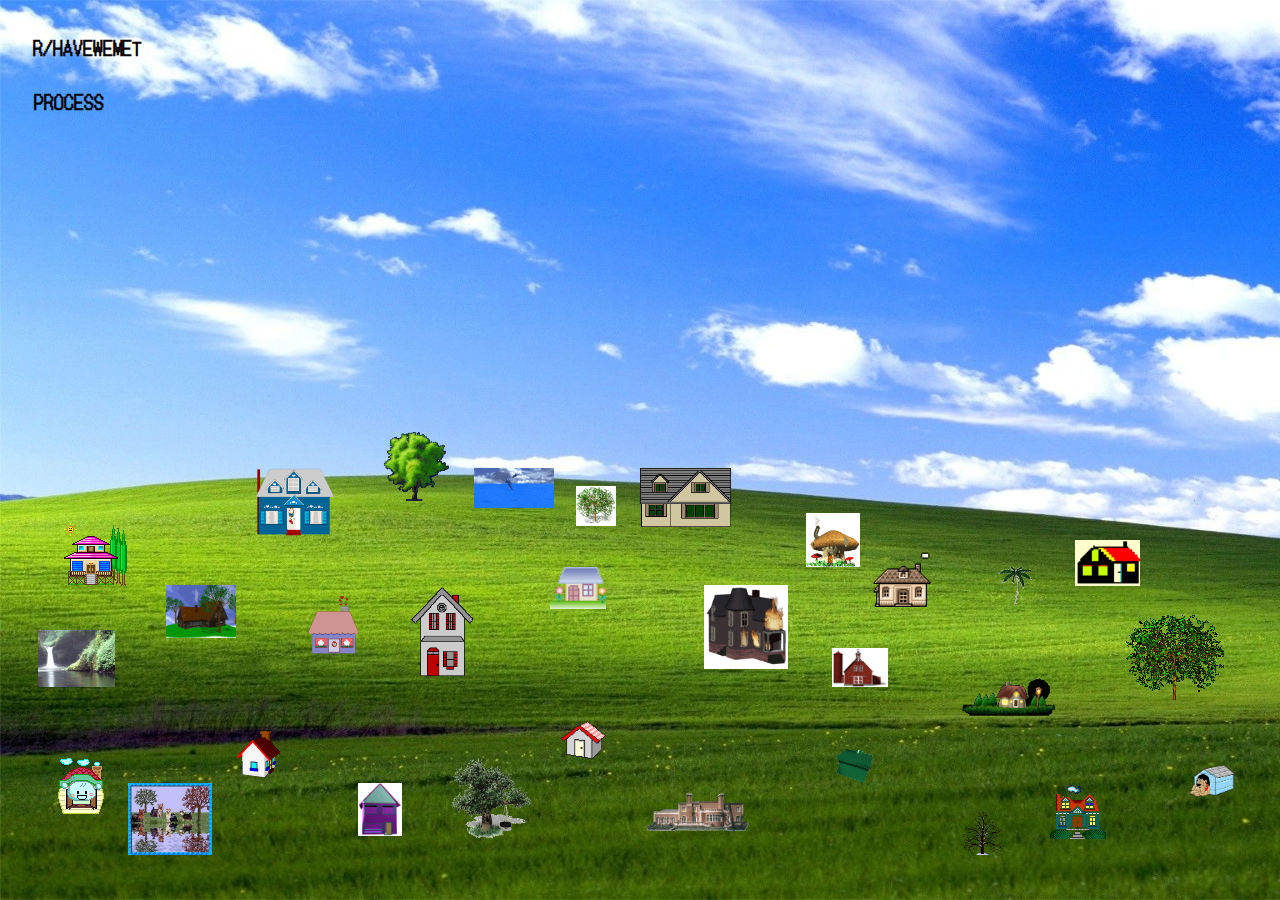
<file: index.html>
<html lang="en">
<head>
  <meta charset="utf-8">

  <title>The HTML5 Herald</title>
  <meta name="description" content="R/HaveWeMet">
  <meta name="author" content="SitePoint">
  <link rel="preconnect" href="https://fonts.gstatic.com">
  <link href="https://fonts.googleapis.com/css2?family=Anton&family=DotGothic16&family=Fjalla+One&display=swap" rel="stylesheet">
  <link rel="stylesheet" href="style.css">

</head>

<body>
 <h1 onclick="inf()"> R/HAVEWEMET </h1>
 <a href="process.html">
 <h2 id="process">PROCESS</h2>
</a>

 <div id="info">
 <img onclick="xx()" id="x" src="images/Transparent_X.png">
 <a href="https://www.reddit.com/r/HaveWeMet/">
 <h2>R/HaveWeMet</h2>
</a>
<p>R/HaveWeMet is a subreddit that acts as a small virtual town called Lower Duck Pond with 145,000 members. Communicating only through text forums, pictures stopped being used after a period of time on it, townspeople craft their own avatars and find community with others. Everyone on the subreddit has to act like they know each other and live within the same town. It is a space where newcomers are welcome to enter in immediately after reading the rules of the sub and start making connections, introductions are unnecessary because they have known you *forever*. Identity is pretty much anonymous unless the reddit account you are using is linked to your own personal reddit. The majority of users have a separate account, or multiple separate accounts, to engage on the page without giving away their own personal information. It is a subsection of reddit that has created a virtual world that is very fascinating to participate in and view. </p>
 <h2>FAQ and RULES</h2>
<p>The subreddit has very few strict rules that govern it. Mostly what is important is staying in character and not breaking the  illusion while on the page. It is encouraged to fully embody your character while participating and breaking of this persona can result in bans from the page. Making posts also that break the third wall and acknowledge the subreddit are also prohibited as it breaks the illusion that’s been built. Another rule is to acknowledge that this is supposed to be a “normal” town. Sci-fi and supernatural characters or actions are not allowed as it is not the point of the subreddit but paranormal posts are occasionally allowed as long as they are grounded in reality. This is an interesting facet of it as most virtual communities such as second life or VR chat allow the users to step into a fantasy world. Keeping this grounded in reality helps contribute to the text based facet of the world and keeps it organized and understandable to newcomers. Sexually explicit and extreme hate content is banned from being posted. Users are also flagged from mentioning other redditors who are not participating in threads as to not ruin someone else's character development. It is encouraged for new users coming on to also read the general rules of improv as an introduction to acting to help become someone else and inhabit this character in its virtual environment online. 
</p>
 <h2>History</h2>
<p>This subreddit was started by U/Devulah who made a post on r/FindAReddit, a subreddit dedicated to finding specific subreddits, asking if there was a page where “where people act like they know everyone personally?”. They described it specifically as a place where you “make a post to discuss something, and everyone in the comments pretends like they know you, and respond referencing past events you experienced together that didn't actually happen”. Upon finding out that this didn’t exist yet and seeing positive reactions to their post U/Devulah decided to create the subreddit themselves around four years ago. Their initial post in r/FindAReddit received two hundred and ninety four upvotes along with thirty three comments. Initially the sub started out slow but grew steadily building a niche community in the process. 
  Since the sub is so unique periodically it will get attention online and an influx of newcomers will join. Sometimes this is welcome when the subreddit stagnates, other times it can be very irritating for long term posters. This can be irritating because many join without reading the rules and history of the subreddit thus making mistakes like breaking the fourth wall, or introducing things not involved in our physical reality. 
  </p>
  <p>There have been many notable long term users who have contributed greatly to the community. Each year the subreddit elects a mayor, 2017 was Mayor Ulysses, 2018/2019 was Mayor Bruce, and 2021 is Mayor Krystal. All of the people chosen as mayors have been contributing routinely to the subreddit and creating community in their time as part of it. 
  </p>
  <p>Mostly this exists as a forum that people in a small town would use to post complaints, news, updates, which has created a fictional town forum and virtual community members. The town is mostly unchanging and prefers mundane posts and commentary over extreme drama and extraordinary events. The sub has also recently added a discord where people are able to participate in more lengthy roleplay, discussions, and illustrate their character more for other users.
  </p>
  <a href="https://www.reddit.com/r/HaveWeMeta/">
  <h2>R/HaveWeMeta</h2>
</a>
  <p>R/HaveWeMeta is the meta subreddit for r/HaveWeMet where users can break character, ask questions, and introduce themselves as their real life self. Newcomers will often use this as an introduction to the community learning of various complaints, history, and character development. This is the most illuminating place to go to learn more about how the sub operates and who the people are behind the screen it is encouraged to look at before participating.</p>
 </div>
 

    <div id="drag" class="tooltip">
        <img src="images/home1.gif">
        <span class="tooltiptext">mycapslockkeyandspacebaronmykeyboardhavebrokenoffwhatdoido?</span>
      </div>
     
      <div id="drag2" class="tooltip">
        <img src="images/home3.gif"> 
        <span class="tooltiptext">CAN WHOEVER HAS HAD THE 'FACEBOOK FOR DUMMIES' BOOK OUT FROM THE LIBRARY FOR 6 WEEKS STRAIGHT PLEASE RETURN IT!!!! MY NEPHEW HAS BEEN WAITING 6 WEEKS FOR ME TO LIKE HIS PROFILE IMAGE!!!!!</span>
      </div>
      <div id="drag3" class="tooltip">
        <img src="images/home21.gif">
        <span class="tooltiptext">Whoever it is, can you please stop dressing my cat in formalwear? He's becoming an unbearable snob.</span>
      </div>
      <div id="drag4" class="tooltip">
        <img src="images/home5.gif">
        <span class="tooltiptext">My wife just gave birth to a beautiful baby boy! Has anyone seen him?</span>
      </div>
      <div id="drag5">
        <img src="images/home6.gif">
      </div>
      <div id="drag6" class="tooltip">
        <img src="images/home7.gif">
        <span class="tooltiptext">To whoever kidnapped my child Steven: please keep him, i do not want him</span>
      </div>
      <div id="drag7" class="tooltip">
        <img src="images/home8.gif" >
        <span class="tooltiptext">To the person I hit and run last night, I am so sorry.</span>
        </div>
      <div id="drag8" class="tooltip">
        <img src="images/home9.gif">
        <span class="tooltiptext">Stop asking if we sell fans or how much our subscription is. That doesn’t even make any sense. Our company, OnlyVans, is and always will be just a van hire. We very carefully chose this name as to not cause any confusion.</span>
      </div>
      <div id="drag9" class="tooltip">
        <img src="images/home10.gif">
        <span class="tooltiptext">Andy, you have won the hide and seek local championship, please come out.</span>
      </div>
      <div id="drag10" class="tooltip">
        <img src="images/home11.gif">
        <span class="tooltiptext">I WOULD LIKE TO ADDRESS THE RUMOURS OF MY DEATH</span>
      </div>
      <div id="drag11" class="tooltip">
        <img src="images/home12.gif">
        <span class="tooltiptext">Can the person that keeps ordering same day delivery at 23:59 please stop.</span>
      </div>
      <div id="drag12" class="tooltip">
        <img src="images/home13.gif">
        <span class="tooltiptext">Please stop throwing gender reveal parties in the park.</span>
      </div>
      <div id="drag13" class="tooltip">
        <img src="images/home14.gif">
        <span class="tooltiptext">Whoever was driving by town hall in the pink honda civic this morning, your kid fell out the back</span>
      </div>
         <div id="drag14" class="tooltip">
         <img src="images/home15.gif">
         <span class="tooltiptext">I SAW A VERY CUTE VIDEO ON THE FACEBOK OF A DOG AND A CAT BEING FRIENDS,,,THANK YOU FOR SHAREING IT ON YOUR WEBSITE MR MARK ZUCKLEBERN</span>
       </div>
     <div id="drag15" class="tooltip">
      <img src="images/home16.gif">
      <span class="tooltiptext">Whoever switched my penguin statue with a real penguin, thank you, my Grandmamas ashes were in that statue.</span>
    </div>
    <div id="drag16" class="tooltip">
      <img src="images/home17.gif">
      <span class="tooltiptext">Want tea great for detoxing? 40% off!!!!</span>
     </div>
     <div id="drag17" class="tooltip">
      <img src="images/home18.gif">
      <span class="tooltiptext">I am absolutely outraged</span>
    </div>
    <div id="drag18" class="tooltip">
    <img src="images/home19.gif">
    <span class="tooltiptext">Mime “trapped” in a “box” in my backyard. Can anyone help?</span>
    </div>
       
    <div id="drag19" class="tooltip">
      <img src="images/home20.gif">
      <span class="tooltiptext">I have a sinking suspicion this town is full of lunatics or liars</span>
    </div>
      
     
     <div id="drag20" class="tooltip">
      <img src="images/home22.gif">
      <span class="tooltiptext">In Need of Fake Boyfriend for Thanksgiving</span>
    </div>

    <div id="drag21" class="tooltip">
        <img src="images/home23.gif">
        <span class="tooltiptext">Had to teach Fred a lesson for stealing my pomegranates, big thank you to Martin for telling me his whereabouts
        </span>
      </div>

      
      <div id="drag23">
        <img src="images/tree2.gif">
      </div>
      <div id="drag24">
        <img src="images/tree3.gif">
      </div>
      <div id="drag25">
        <img src="images/tree10.gif">
      </div>
      <div id="drag26">
        <img src="images/tree5.gif">
      </div>
      <div id="drag27">
        <img src="images/tree6.gif" >
        </div>
      <div id="drag28">
        <img src="images/tree7.gif">
      </div>
      <div id="drag29">
        <img src="images/tree8.gif">
      </div>

        <div id="drag30">
            <img src="images/lake1.gif">
          </div>
      
          <div id="drag31">
              <img src="images/lake3.gif">
            </div>

  <script>

function inf() {
  var x = document.getElementById("info");
  if (x.style.display === "block") {
    x.style.display = "none";
  } else {
    x.style.display = "block";
  }
}

function xx() {
  var x = document.getElementById("info");
  if (x.style.display === "none") {
    x.style.display = "block";
  } else {
    x.style.display = "none";
  }
}



</script>
</body>
</html>
</file>
<file: style.css>
body{
    background-image: url(images/f4653bb8d5ac48727241c1a1742da545.jpg);
    background-size: cover;
    font-family: 'DotGothic16', sans-serif;
    background-repeat: no-repeat;
    
}
h1{
    padding: 2%;
    font-size: 120%;
    top: 40%;
    left: 40% !important;
}
#process{
  font-family: 'DotGothic16', sans-serif;
  padding: 2%;
  font-size: 120%;
  position: absolute;
  top: 5%;
  
}
h2{
  font-family: 'DotGothic16', sans-serif;
  padding: 2%;
  font-size: 120%;
}
#info{
    font-family: 'DotGothic16', sans-serif;
    position: absolute;
    display: none;
    top: 10%;
    left: 30%;
    height: 70%;
    width:40%;
    border-radius: 25px;
    border: 2px solid white;
    overflow:auto;
    background-color: white;
    color:white;
    scrollbar-base-color: black;
    padding:10px;
    z-index: 1;
}
p{
    padding: 2%;
    color: black;
}
h2{
    color: black;
}
#x{
    position: fixed;
}



#drag {
    position: absolute;
    top:58%; 
    left: 5%; 
    width: 100%;
  }
 
  #drag1 {
    position: absolute;
    top: 50%; 
    left:37%; 
    width: 105%;
  }
  

  #drag2 {
    position: absolute;
    top:81%; 
    left:18%;
    width: 10%;
  }
  

  #drag3 {
    position: absolute;
    top:83%; 
    left:65%; 
    width: 10%;
  }
 

  #drag4 {
    position: absolute;
    top:84%; 
    left: 4%; 
    width: 10%;
  }
 

  #drag5 {
    position: absolute;
    top:85%; 
    left:93%;
  }
  #drag5>img{
    width:50%;
  }

  #drag6 {
    position: absolute;
    top:52%; 
    left:20%;
  }
  #drag6>img{
    width:35%;
  }

  #drag7 {
    position: absolute;
    top:52%; 
    left:50%; 
  }
  #drag7>img{
    width:60%;
  }

  #drag8 {
    position: absolute;
    top:78%; 
    left:43%;
  }
  #drag8>img{
    width:90%;
  }

  #drag9 {
    position: absolute;
    top:65%; 
    left:55%; 
  }
  #drag9>img{
    width:70%;
  }

  #drag10 {
    position: absolute;
    top:63%; 
    left:43%; 
  }
  #drag10>img{
    width:140%;
  }

  #drag11 {
    position: absolute;
    top:60%; 
    left:84%; 
  }
  #drag11>img{
    width:130%;
  }

  #drag12 {
    position: absolute;
    top:87%; 
    left:82%; 
  }
  #drag12>img{
    width:100%;
  }

  #drag13 {
    position: absolute;
    top:65%; 
    left:32%; 
  }
  #drag13>img{
    width:65%;
  }
  #drag14 {
    position: absolute;
    top: 75%; 
    left:75%; 
  }
  #drag14>img{
    width:85%;
  }

  #drag15 {
    position: absolute;
    top:87%; 
    left:28%;
  }
  #drag15>img{
    width:85%;
  }

  #drag16 {
    position: absolute;
    top:65%; 
    left:13%; 
  }
  #drag16>img{
    width:35%;
  }

  #drag17 {
    position: absolute;
    top: 61%; 
    left:68%; 
  }
  #drag17>img{
    width:120%;
  }

  #drag18 {
    position: absolute;
    top:72%; 
    left:65%; 
  }
  #drag18>img{
    width:43%;
  }

  #drag19 {
    position: absolute;
    top:88%; 
    left:50%; 
    width: 10%;
  }
  #drag19>img{
    width:85%;
  }

  #drag20 {
    position: absolute;
    top: 57%; 
    left:63%; 
  }
  #drag20>img{
    width: 60%;
  }

  #drag21 {
    position: absolute;
    top: 66%; 
    left:24%; 
  }
  #drag21>img{
    width: 30%;
  }
  #drag22 {
    position: absolute;
    top:41%; 
    left:10%;
   
  }
  

  #drag23 {
    position: absolute;
    top:90%; 
    left:75%; 
    
  }
  #drag23>img{
    width:30%;
  }

  #drag24 {
    position: absolute;
    top:87%; 
    left: 10%; 
  }
  #drag24>img{
    width:30%;
  }

  #drag25 {
    position: absolute;
    top:68%; 
    left:88%;
  }
  #drag25>img{
    width:100%;
  }

  #drag26 {
    position: absolute;
    top:48%; 
    left:30%;
  }
  #drag26>img{
    width:75%;
  }

  #drag27 {
    position: absolute;
    top:63%; 
    left:78%; 
  }
  #drag27>img{
    width:50%;
  }

  #drag28 {
    position: absolute;
    top:84%; 
    left:35%;
  }
  #drag28>img{
    width:30%;
  }

  #drag29 {
    position: absolute;
    top:54%; 
    left:45%; 
  }
  #drag29>img{
    width:40%;
  }

  #drag30 {
    position: absolute;
    top:70%; 
    left:3%;
  }
  #drag30>img{
    width:30%;
  }

  #drag31 {
    position: absolute;
    top:52%; 
    left:37%; 
  }
  #drag31>img{
    width:40%;
  }

  .tooltip {
  position: relative;
  display: inline-block;
  }


.tooltip .tooltiptext {
  font-family: 'DotGothic16', sans-serif;;
  visibility: hidden;
  width: 190px;
  font-size: smaller;
  word-wrap: break-word;
  background-color: white;
  color: blue;
  text-align: center;
  padding: 5px 0;
  border-radius: 6px;
  position: absolute;
  z-index: 1;
}


.tooltip:hover .tooltiptext {
  visibility: visible;
}
</file>
